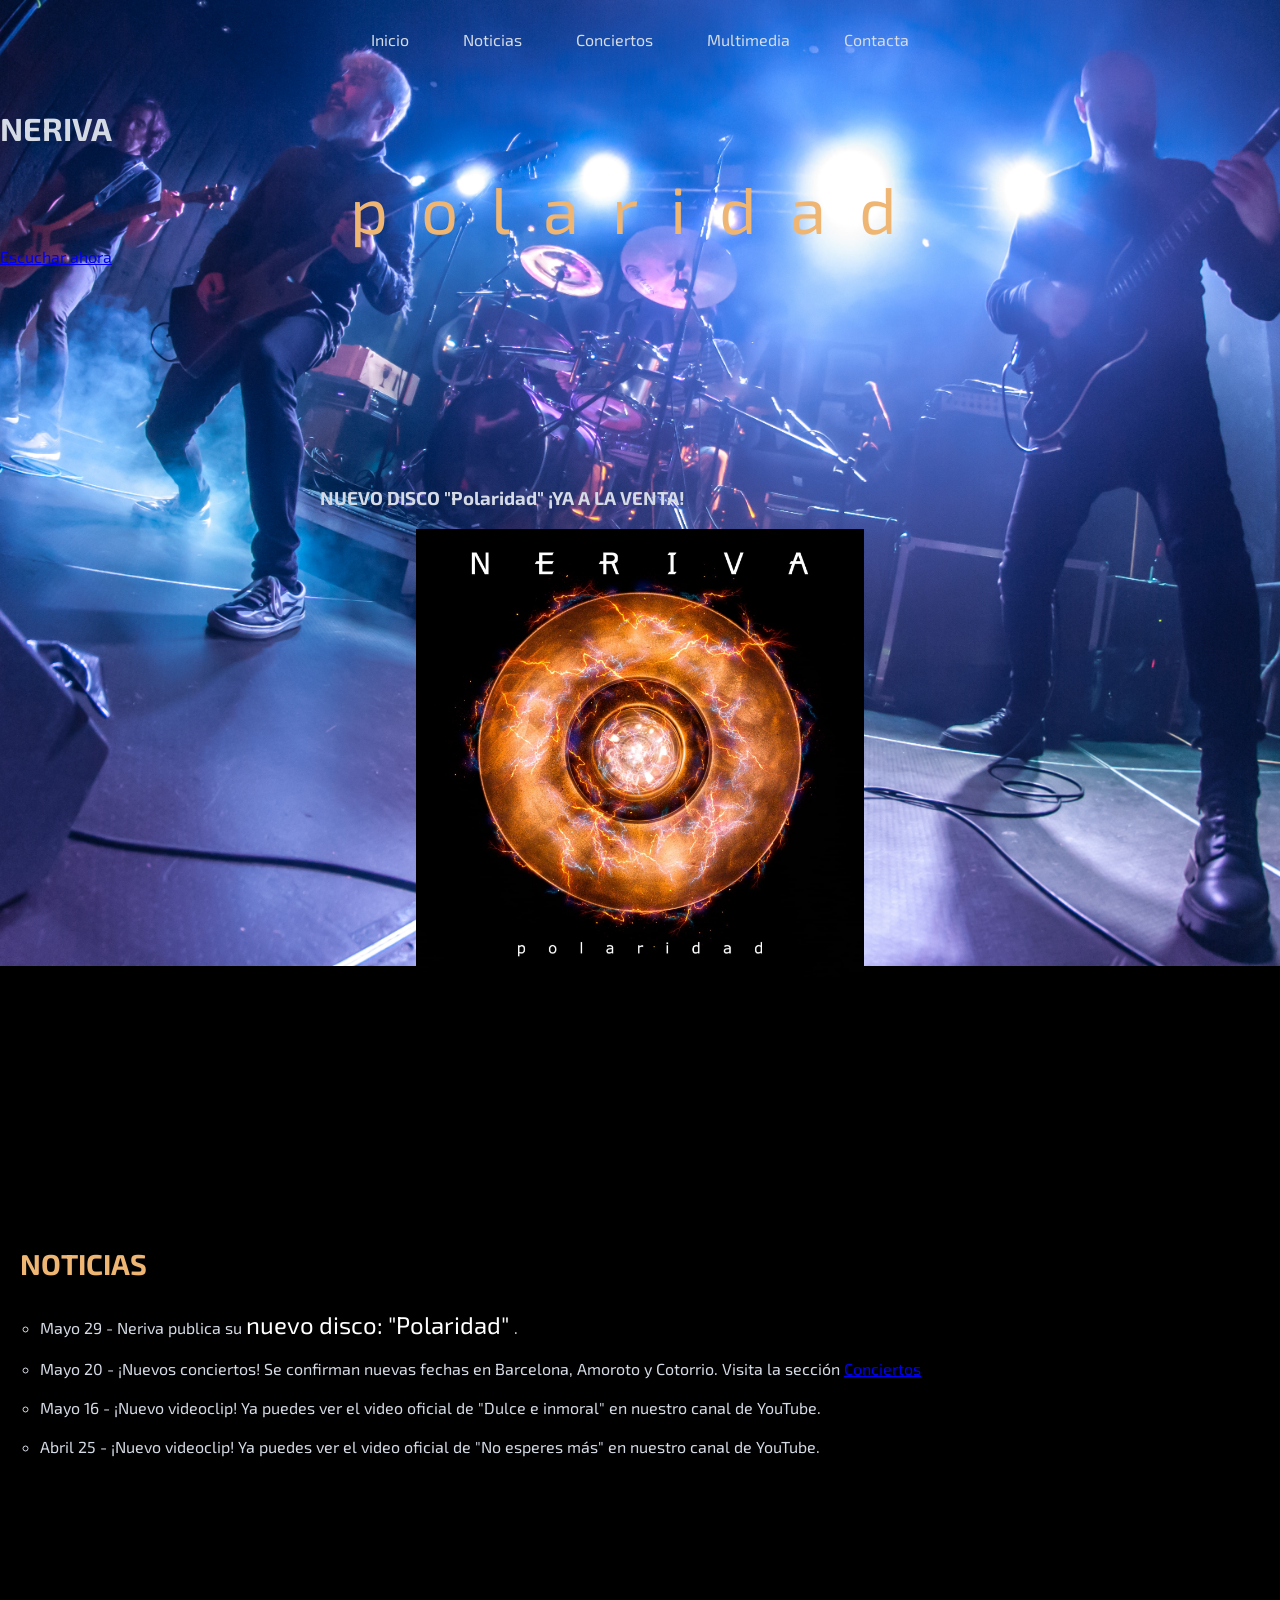
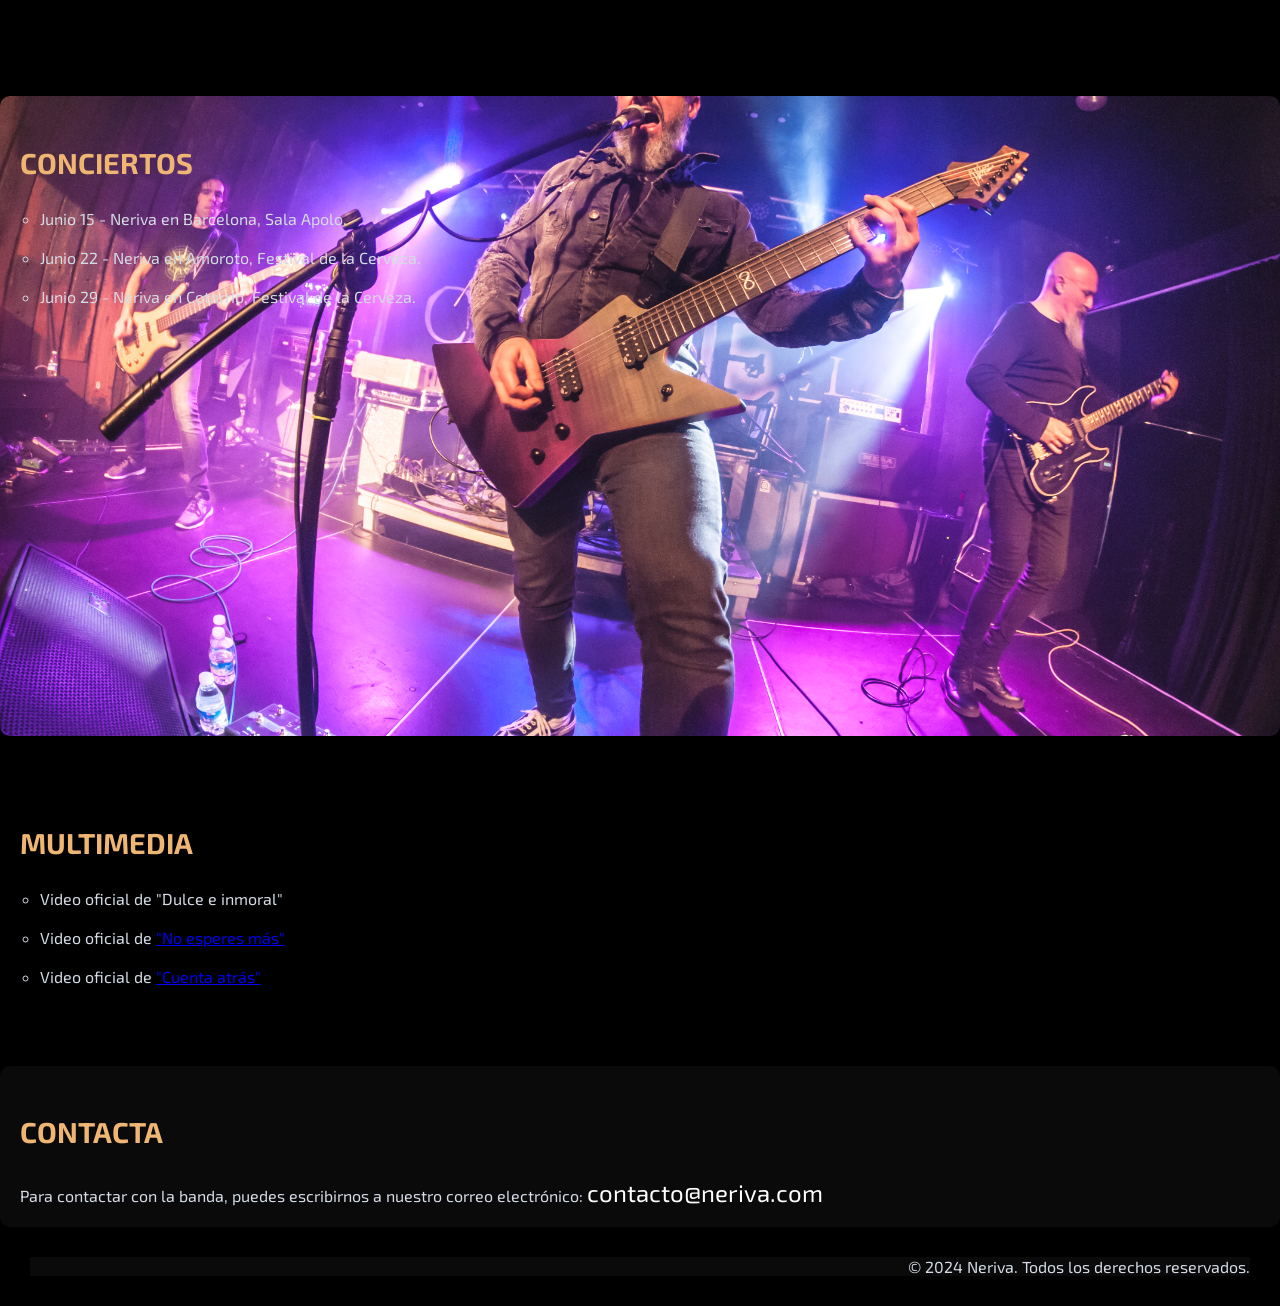
<file: index3.html>
<!DOCTYPE html>
<html lang="es">
<head>
    <meta charset="UTF-8">
    <meta name="viewport" content="width=device-width, initial-scale=1.0">

    <link rel="stylesheet" type="text/css" href="index2.css">

    <link rel="preconnect" href="https://fonts.googleapis.com">
    <link rel="preconnect" href="https://fonts.gstatic.com" crossorigin>
    <link href="https://fonts.googleapis.com/css2?family=Exo+2:ital,wght@0,100..900;1,100..900&family=Orbitron:wght@400..900&display=swap" rel="stylesheet">

    <link rel="icon" href="img/favicon.ico">

    <title> Neriva | Official Website </title>
</head>
<body>
     <header class="hero">
        <nav id="inicio">
            <a href="#inicio"> Inicio </a>
            <a href="#noticias">Noticias</a>
            <a href="#conciertos"> Conciertos </a>
            <a href="#multimedia"> Multimedia </a>             
            <a href="#contacta"> Contacta </a>    
        </nav>
        <h1> NERIVA</h1>
        <h2> polaridad </h2>
        <a class="escucharAhora" href="#multimedia"> Escuchar ahora </a>
    </header>
    <main>
        <aside>
            <h3> NUEVO DISCO "Polaridad" ¡YA A LA VENTA! </h3>
            <img src="img/polaridad.jpeg" alt="Neriva: Polaridad">
        </aside>
        <section id="noticias">
            <h3 class="tituloSeccion"> NOTICIAS </h3>
            <ul>
                <li> Mayo 29 - Neriva publica su <span class="enfasis"> nuevo disco: "Polaridad" </span>. </li>
                <li> Mayo 20 - ¡Nuevos conciertos! Se confirman nuevas fechas en Barcelona, Amoroto y Cotorrio. Visita la sección <a href="#conciertos"> Conciertos </a> </li>
                <li> Mayo 16 - ¡Nuevo videoclip! Ya puedes ver el video oficial de "Dulce e inmoral" en nuestro canal de YouTube. </li>
                <li> Abril 25 - ¡Nuevo videoclip! Ya puedes ver el video oficial de "No esperes más" en nuestro canal de YouTube. </li>
            </ul>
        </section>
        <section id="conciertos">
            <h3 class="tituloSeccion"> CONCIERTOS </h3>
            <ul>
                <li> Junio 15 - Neriva en Barcelona, Sala Apolo. </li>
                <li> Junio 22 - Neriva en Amoroto, Festival de la Cerveza. </li>
                <li> Junio 29 - Neriva en Cotorrio, Festival de la Cerveza. </li>
            </ul>
        </section>
         <section id="multimedia">
            <h3 class="tituloSeccion"> MULTIMEDIA </h3>
            <ul>
                <li> Video oficial de "Dulce e inmoral" </li>
                <li> Video oficial de <a href="https://youtu.be/TLJiDXDRCfs?si=T-GNl6slLStpfk8d" target="_blank"> "No esperes más" </a> </li>
                <li> Video oficial de <a href="https://youtu.be/nkAJvAgt2oo?si=EOfXE1IYeZH-Azbv" target="_blank"> "Cuenta atrás" </a> </li>
            </ul>
        </section>
         <section id="contacta">
            <h3 class="tituloSeccion"> CONTACTA </h3>
            <p> Para contactar con la banda, puedes escribirnos a nuestro correo electrónico: <span class="enfasis">contacto@neriva.com</span> </p>
        </section> 
    </main>

    <footer>
        <p class="centrado"> © 2024 Neriva. Todos los derechos reservados. </p>
    </footer>
    
</body>
</html>
</file>
<file: index2.css>
/*.exo-2-<uniquifier> {
  font-family: "Exo 2", sans-serif;
  font-optical-sizing: auto;
  font-weight: <weight>;
  font-style: normal;
}   */

/* ============= RESET =====================*/
html,
body {
  margin: 0px;
  padding: 0px;
}

/*======== COLORES ==============*/
:root {
    --bg-main: rgba(45, 44, 44, 0.228);
    --text-main: #d5dbe5;
    --text-light: silver;
    --hover-bg: silver;
    --hover-text: black;
}

/* ===================== 
          NAV
======================== */

nav {
  margin: 0px 20px 60px;
  padding-top: 30px;
  text-decoration: none;
  text-align: center;
  color: var(--text-main);
}

nav a {
  text-decoration: none;
  color: var(--text-main);
  margin: 0 15px;
  padding: 10px;
  transition: background-color 0.3s, color 0.3s;
}

nav a:hover {
  background-color: var(--hover-bg);
  color: var(--hover-text);
  border-radius: 5px;
} 

/*===============================
            CONTENIDO 
=================================*/

body {
  width: 100%;
  font-family: "Exo 2", sans-serif;
  background-color: black;
  color: var(--text-main);

  background-image: url(img/live2.jpg), url(img/live2.jpg);
  background-repeat: no-repeat, no-repeat;
  background-position: top center, top center;
  background-size: 130%;
}

header {
}

aside {
/*  float: right; */
  margin: 220px auto;
  width: 50%;

}

section {
  margin-top: 40px;
  padding: 20px;
}

#noticias {
  border-radius: 10px;
  margin-bottom: 200px;
}

ul {
  list-style-type: circle;
  padding-left: 20px;
}

li {
  margin-bottom: 20px;
}

#noticias li {
  margin-bottom: 20px;
}

#conciertos {
  clear: both;
  min-height: 600px; /* en lugar de heigth (= fijo) PARA QUE CON MÁS CONCIERTOS SE ADAPTE Y NO SE DESBORDE */
  background-image: url(img/live1.jpg);
  background-color: var(--bg-main);
  background-blend-mode: lighten;
  background-size: cover;
  background-position: center;
  background-repeat: no-repeat;
  border-radius: 10px;
}

#multimedia {
  background-image: none;
  background-color: black;
}

#contacta {
  background-color: var(--bg-main);
  border-radius: 10px;
}

footer {
  background-color: var(--bg-main);
  margin: 30px;
}

/*============================ 
          TIPOGRAFÍA 
==============================*/

.centrado {
  text-align: right;
}

/*h1 {
  font-family: "Orbitron", sans-serif;
  font-weight: 500;
  font-size: clamp(2.6em, 8vw, 5em);
  letter-spacing: 0.45em;
  color: #dce1e9;
  margin: 290px 0px 0px 0px;
  text-align: center;
}*/

/*h2 {
  color: rgb(239, 181, 115);
  font-weight: 400;
  font-size: clamp(2.35em, 7.07vw, 4.1em);
  letter-spacing: 0.4em;
  margin: 0px;
}*/

.logo {
  display: flex;
  gap: 2px; /* 👈 kerning del logo */
  align-items: center;
}

.letter {
  height: 90px; /* tamaño del logo */
  width: auto;
}

h2 {
  text-align: center;
  color: rgb(239, 181, 115);
  font-weight: 400;
  font-size: clamp(1.4em, 7.07vw, 4.1em);
  letter-spacing: 0.5em;
  position: center;
  margin: 0px;  
}

h4 {
  text-align: center;
  color: rgb(232, 81, 16);
  font-size: clamp(1.2em, 2.3vw, 2em);
}

.tituloSeccion {
  color: rgb(239, 181, 115);
  font-size: 1.8em;
}

p {
  margin: 0px;
  padding: 0px;
}

.enfasis {
  color: white;
  font-size: 1.5em;
}

/*=========================== 
          IMÁGENES 
============================*/

img {
  width: 70%;
  display: block;
  margin: 20px auto;
}

header img {
  width: 90%;
  height: auto;
  display: block;
  margin: 240px auto 0px auto;
}


/*====================================
              MEDIA QUERIES 
=====================================*/

@media (max-width: 768px) {

  nav a {
    display: inline-block;
    margin: 0;
  }

  h1 {
    margin-top: 81px;
  }

  aside {
    float: none;
    width: 100%;
    margin: 20px 0;
  }

  #conciertos {
    height: 400px;
    background-size: cover;
  }

}
</file>
